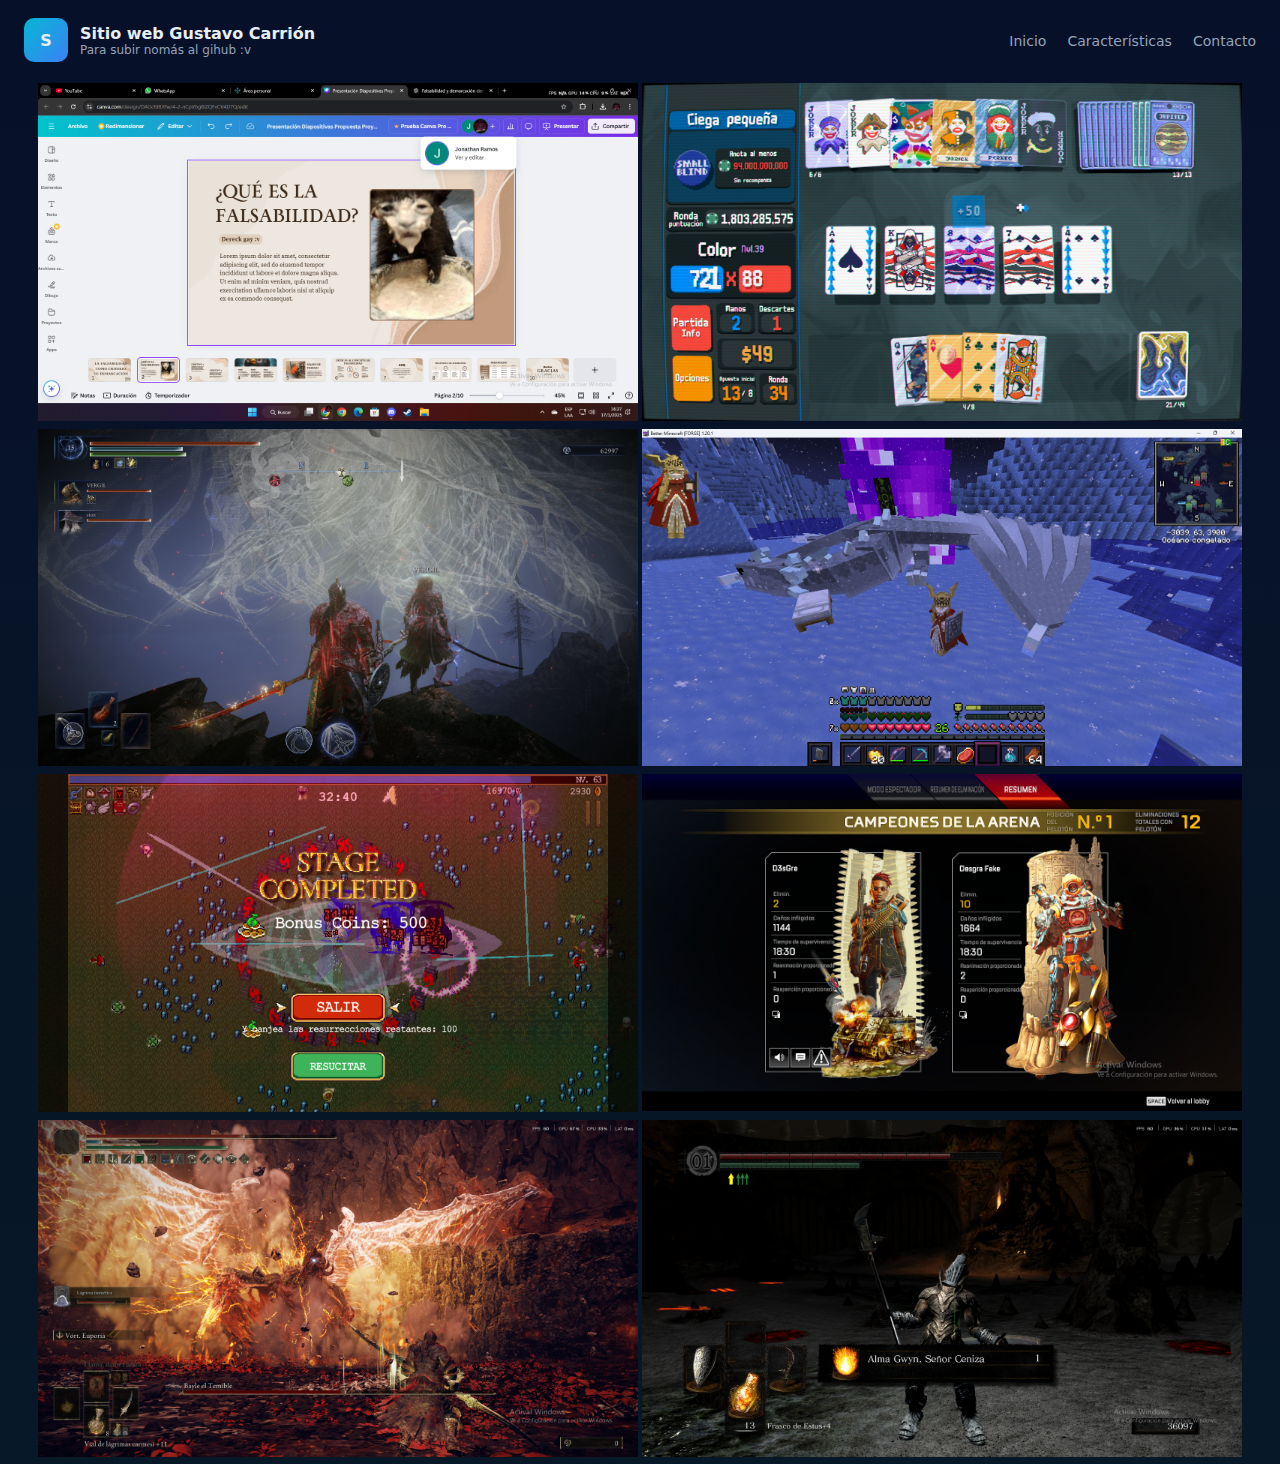
<file: Index.html>
<!doctype html>
<html lang="es">
    <head>
        <meta charset="utf-8">
        <meta name="viewport" content="width=device-width, initial-scale=1">
        <title>Sitio web Gustavo Carrión</title>
        <meta name="description" content="Página de ejemplo: HTML + CSS + JS lista para GitHub Pages">
        <link rel="stylesheet" href="style.css">
    </head>
    <body>
    <header>
        <div class="brand">
            <div class="logo">S</div>
            <div>
                <div style="font-weight:700">Sitio web Gustavo Carrión</div>
                <div style="font-size:12px;color:var(--muted)">Para subir nomás al gihub :v</div>
            </div>
        </div>
        <nav>
            <a href="#">Inicio</a>
            <a href="#features">Características</a>
            <a href="#contact">Contacto</a>
        </nav>
    </header>
    <table style="margin-left:auto; margin-right: auto;">
        <tr>
            <td><img src="Captura de pantalla (279).png" alt="Descripción de la imagen" style="width: 600px;"></td>
            <td><img src="Captura de pantalla (364).png" alt="Descripción de la imagen" style="width: 600px;"></td>
        </tr>
        <tr>
            <td><img src="Captura de pantalla (476).png" alt="Descripción de la imagen" style="width: 600px;"></td>
            <td><img src="Captura de pantalla (565).png" alt="Descripción de la imagen" style="width: 600px;"></td>
        </tr>
        <tr>
            <td><img src="Captura de pantalla (741).png" alt="Descripción de la imagen" style="width: 600px;"></td>
            <td><img src="Captura de pantalla (2224).png" alt="Descripción de la imagen" style="width: 600px;"></td>
        </tr>
        <tr>
            <td><img src="Captura de pantalla (41).png" alt="Descripción de la imagen" style="width: 600px;"></td>
            <td><img src="Captura de pantalla (95).png" alt="Descripción de la imagen" style="width: 600px;"></td>
        </tr>
    </table>
    
    
</html>
</file>
<file: style.css>
:root{
--bg:#0f1724; /* dark blue */
--card:#0b1220;
--accent:#06b6d4; /* teal */
--muted:#94a3b8;
--glass: rgba(255,255,255,0.04);
font-family: Inter, system-ui, -apple-system, 'Segoe UI', Roboto, 'Helvetica Neue', Arial;
}
*{box-sizing:border-box}
body{margin:0;background:linear-gradient(180deg,#071029 0%, #071827 100%);color:#e6eef6;min-height:100vh;display:flex;flex-direction:column}


header{padding:18px 24px;display:flex;align-items:center;justify-content:space-between}
.brand{display:flex;gap:12px;align-items:center}
.logo{width:44px;height:44px;border-radius:10px;background:linear-gradient(135deg,var(--accent),#3b82f6);display:flex;align-items:center;justify-content:center;font-weight:700}
nav a{color:var(--muted);text-decoration:none;margin-left:16px;font-size:14px}


main{flex:1;display:grid;grid-template-columns:1fr;gap:24px;padding:20px;max-width:1100px;margin:0 auto;width:100%}


.hero{background:linear-gradient(90deg, rgba(255,255,255,0.02), rgba(255,255,255,0.01));border-radius:12px;padding:28px;display:flex;flex-direction:column;gap:18px}
.hero h1{margin:0;font-size:28px}
.hero p{margin:0;color:var(--muted)}


.grid{display:grid;grid-template-columns:repeat(2,1fr);gap:18px}
.card{background:var(--card);padding:18px;border-radius:10px;box-shadow:0 6px 16px rgba(2,6,23,0.6)}
.card h3{margin:0 0 8px 0}
.btn{display:inline-block;padding:10px 14px;border-radius:8px;background:linear-gradient(90deg,var(--accent),#3b82f6);color:#042027;text-decoration:none;font-weight:600}


form .row{display:flex;gap:8px;margin-bottom:10px}
input[type="text"], input[type="email"], textarea{flex:1;padding:10px;border-radius:8px;border:1px solid rgba(255,255,255,0.04);background:var(--glass);color:inherit}
textarea{min-height:100px}


footer{padding:18px;text-align:center;color:var(--muted);font-size:13px}


/* small screens */
@media (max-width:800px){
.grid{grid-template-columns:1fr}
.hero{padding:18px}
.logo{width:40px;height:40px}
}
</file>
